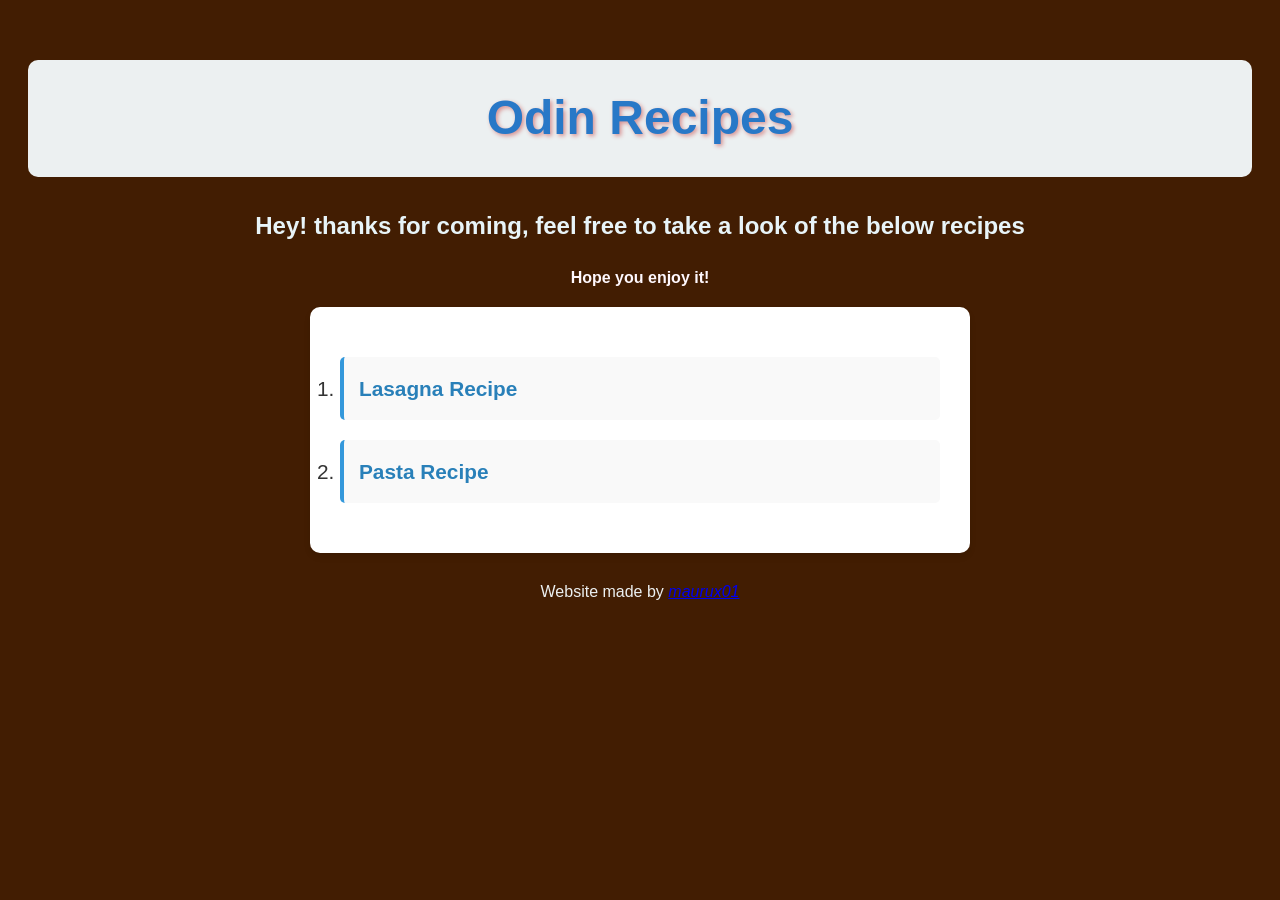
<file: index.html>
<!DOCTYPE html>
<html lang="en">

<head>
  <meta charset="UTF-8">
  <meta name="viewport" content="width=device-width, initial-scale=1">
  <title>The odin project recipes </title>
  <meta
    description="website that recopile food recipes for practical porpouses accordin to the website the odin project">
  <link rel="stylesheet" href="css/style.css">
</head>

<body>
  <h1 id="main_title">Odin Recipes</h1>
  <h2 align="center"> Hey! thanks for coming, feel free to take a look of the below recipes</h2>
  <p align="center"> <strong>Hope you enjoy it!</strong></p>
  <ol id="ordered_list">
    <li> <strong><a href="recipes/lasagna.html">Lasagna Recipe</a> </strong></li>
    <li> <strong><a href="recipes/pasta.html">Pasta Recipe</a></strong></li>
  </ol>
<style></style>
</body>
<br>
<footer align="center">
  Website made by <a href="https://github.com/Maurux01"> <em>maurux01</em></a>
  
</footer>
</html>
</file>
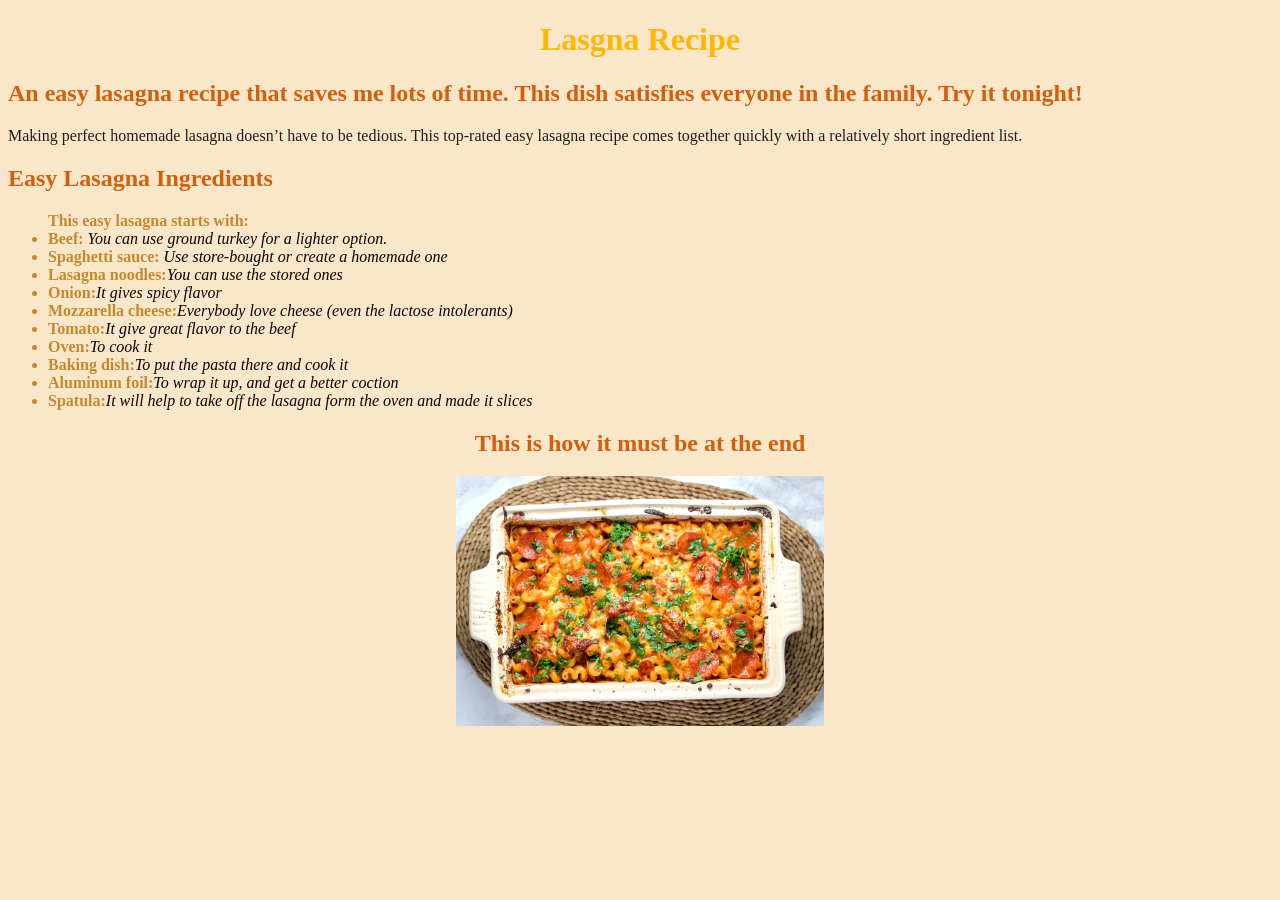
<file: recipes/lasagna.html>
<!DOCTYPE html>
<html lang="en">

<head>
  <meta charset="UTF-8">
  <meta name="viewport" content="width=device-width, initial-scale=1">
  <title>lasagna recipe</title>
  <link href="/css/lasagna.css" rel="stylesheet">
</head>

<body>
  <h1 align="center" id="title" alt="Lasgna Recipe">Lasgna Recipe</h1>
  <h2 id="second_title">An easy lasagna recipe that saves me lots of time. This dish satisfies everyone in the family.
    Try it tonight!</h2>
  <p clas="paragraph">Making perfect homemade lasagna doesn’t have to be tedious. This top-rated easy lasagna recipe
    comes together
    quickly with a relatively short ingredient list. </p>
  <h2>Easy Lasagna Ingredients</h2>
  <ul>
    <thead><strong>This easy lasagna starts with:</strong></thead>
    <li><strong>Beef:</strong> <em> You can use ground turkey for a lighter option.</em> </li>
    <li><strong>Spaghetti sauce:</strong> <em>Use store-bought or create a homemade one</em></li>
    <li><strong>Lasagna noodles:</strong><em>You can use the stored ones</em></li>
    <li><strong>Onion:</strong><em>It gives spicy flavor </em></li>
    <li><strong>Mozzarella cheese:</strong><em>Everybody love cheese (even the lactose intolerants)</em></li>
    <li><strong>Tomato:</strong><em>It give great flavor to the beef</em></li>
    <li><strong>Oven:</strong><em>To cook it</em></li>
    <li><strong>Baking dish:</strong><em>To put the pasta there and cook it</em></li>
    <li><strong>Aluminum foil:</strong><em>To wrap it up, and get a better coction </em></li>
    <li><strong>Spatula:</strong><em>It will help to take off the lasagna form the oven and made it slices</em></li>
  </ul>
  <div align="center">
    <h2>This is how it must be at the end</h2>
    <img src="/images/sheri-silver-q5C-_coAZR4-unsplash.jpg" alt="lasgna photo" height="250">
  </div>

</body>

</html>
</file>
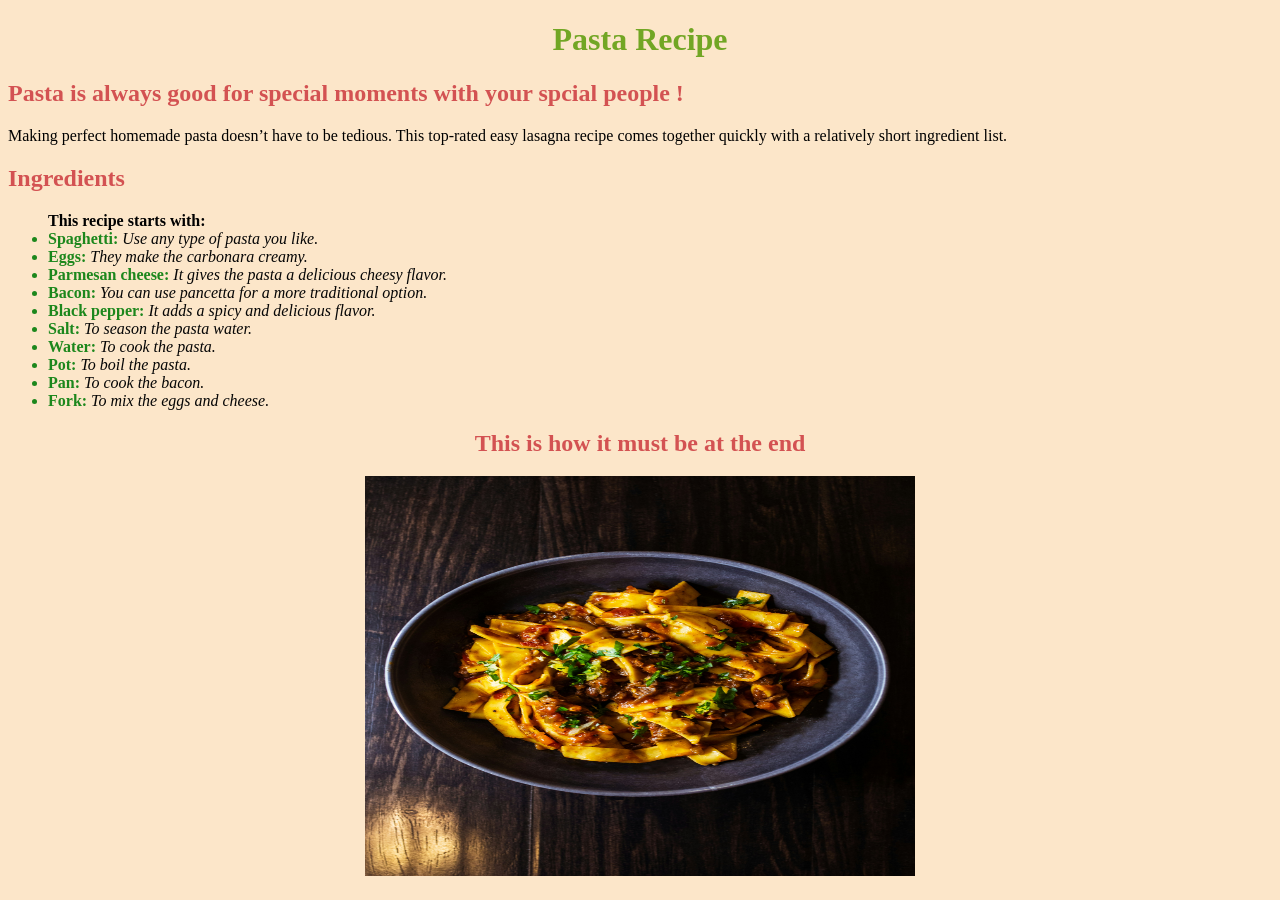
<file: recipes/pasta.html>
<!DOCTYPE html>
<html lang="en">

<head>
    <meta charset="UTF-8">
    <meta name="viewport" content="width=device-width, initial-scale=1">
    <title>Pasta recipe</title>
    <link href="/css/pasta.css" rel="stylesheet">
</head>

<body>
    <h1 align="center" id="title" alt="Pasta Recipe">Pasta Recipe</h1>
    <h2 id="second_title">Pasta is always good for special moments with your spcial people !</h2>
    <p clas="paragraph">Making perfect homemade pasta doesn’t have to be tedious. This top-rated easy lasagna recipe
        comes together
        quickly with a relatively short ingredient list. </p>
    <h2> Ingredients</h2>
    <div>
        <ul>
            <thead><strong>This recipe starts with:</strong></thead>
            <li><strong>Spaghetti:</strong> <em>Use any type of pasta you like.</em></li>
            <li><strong>Eggs:</strong> <em>They make the carbonara creamy.</em></li>
            <li><strong>Parmesan cheese:</strong> <em>It gives the pasta a delicious cheesy flavor.</em></li>
            <li><strong>Bacon:</strong> <em>You can use pancetta for a more traditional option.</em></li>
            <li><strong>Black pepper:</strong> <em>It adds a spicy and delicious flavor.</em></li>
            <li><strong>Salt:</strong> <em>To season the pasta water.</em></li>
            <li><strong>Water:</strong> <em>To cook the pasta.</em></li>
            <li><strong>Pot:</strong> <em>To boil the pasta.</em></li>
            <li><strong>Pan:</strong> <em>To cook the bacon.</em></li>
            <li><strong>Fork:</strong> <em>To mix the eggs and cheese.</em></li>
        </ul>
    </div>
    <div align="center">
        <h2>This is how it must be at the end</h2>
        <img src="/images/nicholas-grande-d9jcPTRD9fo-unsplash.jpg" alt="lasgna photo" height="400" width="550">
    </div>

</body>

</html>
</file>
<file: css/style.css>
body {
    font-family: 'Segoe UI', Tahoma, Geneva, Verdana, sans-serif;
    background-color: #421d02;
    color: #333;
    line-height: 1.6;
    padding: 20px;
}

/* Título principal */
#main_title {
    text-align: center;
    font-size: 3rem;
    color: #2878c7;
    text-shadow: 2px 2px 4px rgb(216, 146, 146);
    margin-bottom: 30px;
    padding: 20px;
    background-color: #ecf0f1;
    border-radius: 10px;
}

h2{
    color: #e8f4f8;

}

p{
    color:rgb(255, 248, 253);
    cursor: e-resize;
}
/* Lista ordenada */
#ordered_list {
    list-style-type: decimal;
    max-width: 600px;
    margin: 0 auto;
    padding: 30px;
    background-color: white;
    border-radius: 10px;
    box-shadow: 0 4px 6px rgba(0, 0, 0, 0.1);
}

/* Items de la lista */
#ordered_list li {
    margin: 20px 0;
    font-size: 1.3rem;
    padding: 15px;
    border-left: 4px solid #3498db;
    background-color: #f9f9f9;
    border-radius: 5px;
    transition: all 0.3s ease;
}

#ordered_list li:hover {
    background-color: #e8f4f8;
    transform: translateX(10px);
    box-shadow: 0 2px 4px rgba(0, 0, 0, 0.1);
}

/* Enlaces dentro de los items */
#ordered_list li a {
    text-decoration: none;
    color: #2980b9;
    font-weight: bold;
    display: block;
    transition: color 0.3s ease;
}

#ordered_list li a:hover {
    color: #e74c3c;
    text-decoration: underline;
}

/* Div contenedor (si lo usas) */
div {
    display: flex;
    justify-content: center;
    align-items: center;
    min-height: 100vh;
}

/* Responsive */
@media (max-width: 768px) {
    #main_title {
        font-size: 2rem;
    }
    
    #ordered_list {
        padding: 20px;
    }
    
    #ordered_list li {
        font-size: 1.1rem;
    }
}

footer{
    color: #ecf0f1;
}
</file>
<file: css/lasagna.css>
body {
    background-color: rgba(233, 146, 5, 0.211);

}

h1 {
    color: rgb(255, 183, 0);
    text-shadow: 0in;
}

h2 {
    color: rgb(212, 94, 10)
}


p {
    color: rgb(34, 29, 22);

}

ul {
    color: rgb(197, 136, 45);
}

em     {
    color: rgb(14, 2, 1)
}
</file>
<file: css/pasta.css>
body{background-color: rgba(242, 139, 4, 0.212);}

h1{
    color: rgb(114, 166, 36);
}

h2{color: rgb(211, 82, 82);}

li{
    color: rgb(28, 135, 28);
}

em{
    color: rgb(6, 6, 6);
}
</file>
